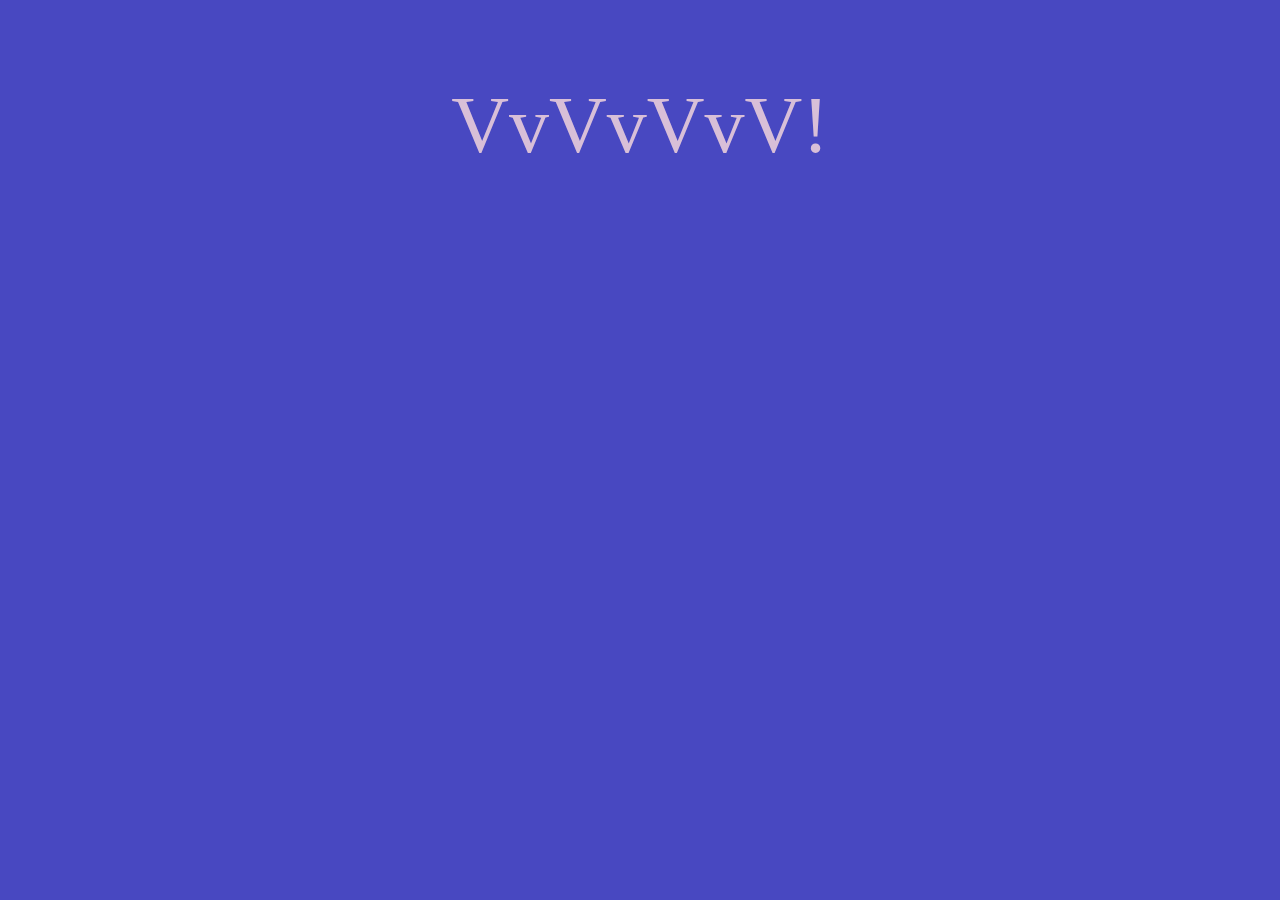
<file: index.html>
<!--this is a comment
created on 2020-->




<!DOCTYPE html>
<html lang="en">
<head>
    <meta charset="UTF-8">
    <meta name="viewport" content="width=device-width, initial-scale=1.0">
    <link rel="stylesheet" href="styles.css">
    <title>Fran Sermeno</title>
</head>
<body> 
    <p> VvVvVvV!</p>
</body>
</html>
</file>
<file: styles.css>
/* this is my comment*/



body{
    background-color: rgb(72, 72, 193);
}

p {
    font-family: impact;
    font-size: 80px;
    color: thistle;
    text-align: center;
}
</file>
